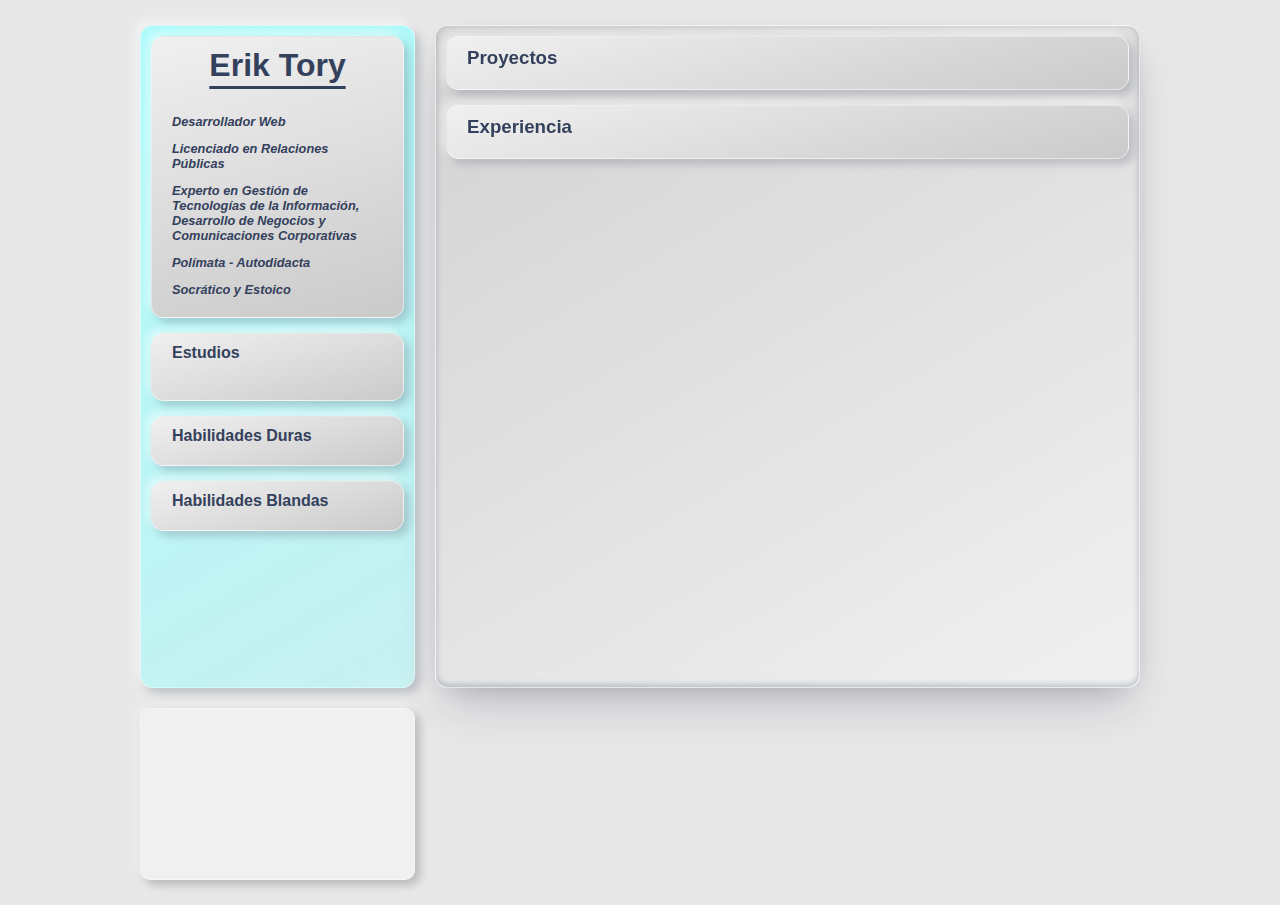
<file: index.html>
<!DOCTYPE html>
<html lang="en">
<head>
    <meta charset="UTF-8">
    <meta name="viewport" content="width=device-width, initial-scale=1.0">
    <title>Erik Tory</title>
    <link rel="stylesheet" href="style.css">
    
</head>
<body>
    <main>

        <section class="perfil">
            <div class="presentCard">
                <H1>Erik Tory</H1>
                <div class="intro">
                    <ul>
                        <li>Desarrollador Web</li>
                        <li>Licenciado en Relaciones Públicas</li>
                        <li>Experto en Gestión de<br>
                            Tecnologías de la Información, <br>
Desarrollo de Negocios y<br>
                            Comunicaciones Corporativas</li>
                        <li>Polímata - Autodidacta</li>
                        <li>Socrático y Estoico</li>
                    </ul>
                </div>
            </div>

            <div class="elements estudios">
                <H4>Estudios</H4><br>
                
            </div>

            <div class="elements estudios">
                <H4>Habilidades Duras</H4>
            </div>

            <div class="elements softSkill">
                <H4>Habilidades Blandas</H4>
                <div class="circle"></div>
            </div>
            
        </section>
        
        <section class="develop">
            <div class="elements proyectos">
                <H3>Proyectos</H3>
            </div>
            <div class="elements experiencia">
                <H3>Experiencia</H3>
            </div>
        </section>
        <section class="card">
            
        </section>


    </main>
</body>
</html>
</file>
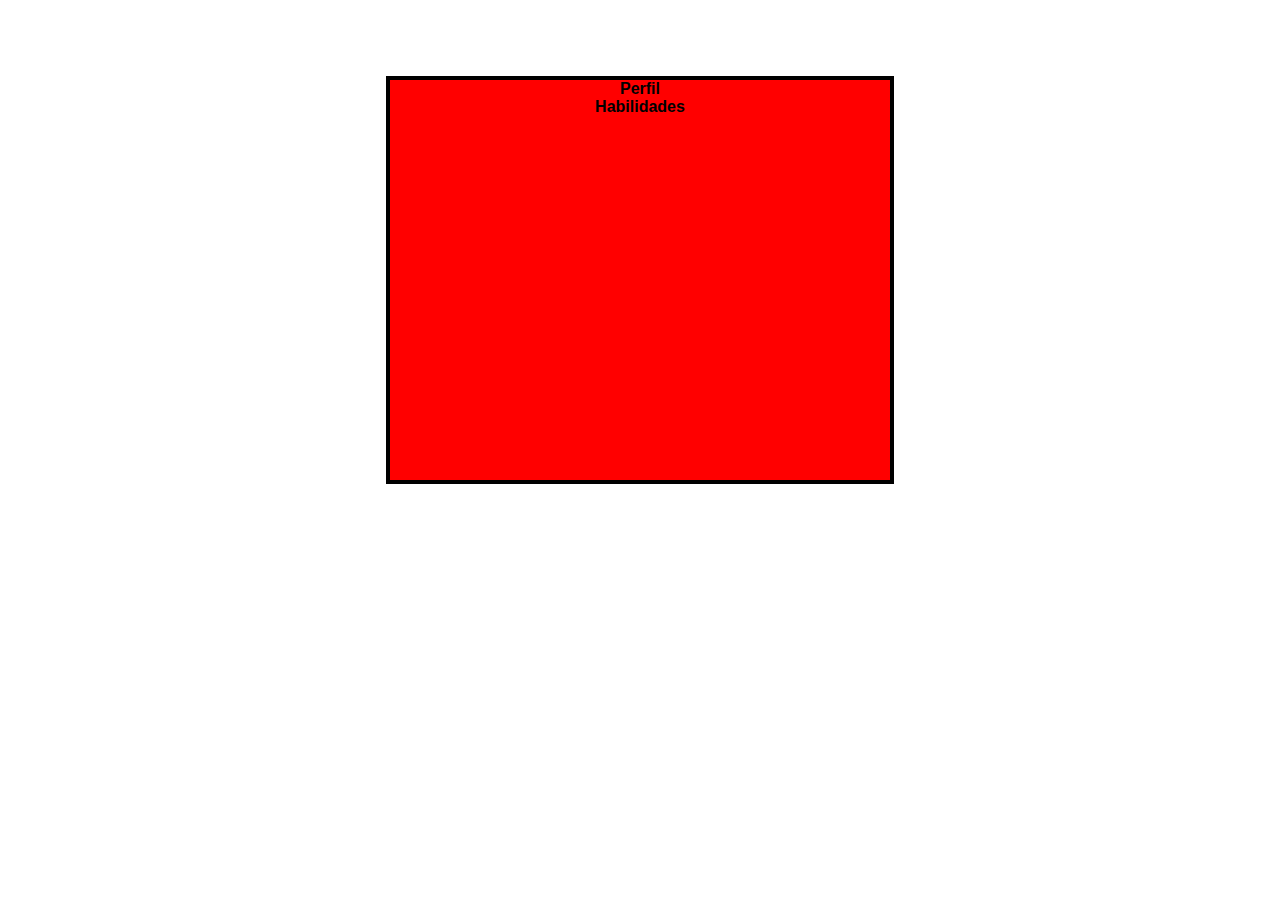
<file: src/index.html>
<!DOCTYPE html>
<html lang="en">
<head>
    <meta charset="UTF-8">
    <meta name="viewport" content="width=device-width, initial-scale=1.0">
    <title>Erik Tory</title>
    <link rel="stylesheet" href="style.css">
    
</head>
<body>
    <div class="main">

        <div class="element perfil">Perfil</div>
        <div class="element skill">Habilidades</div>


    </div>
</body>
</html>
</file>
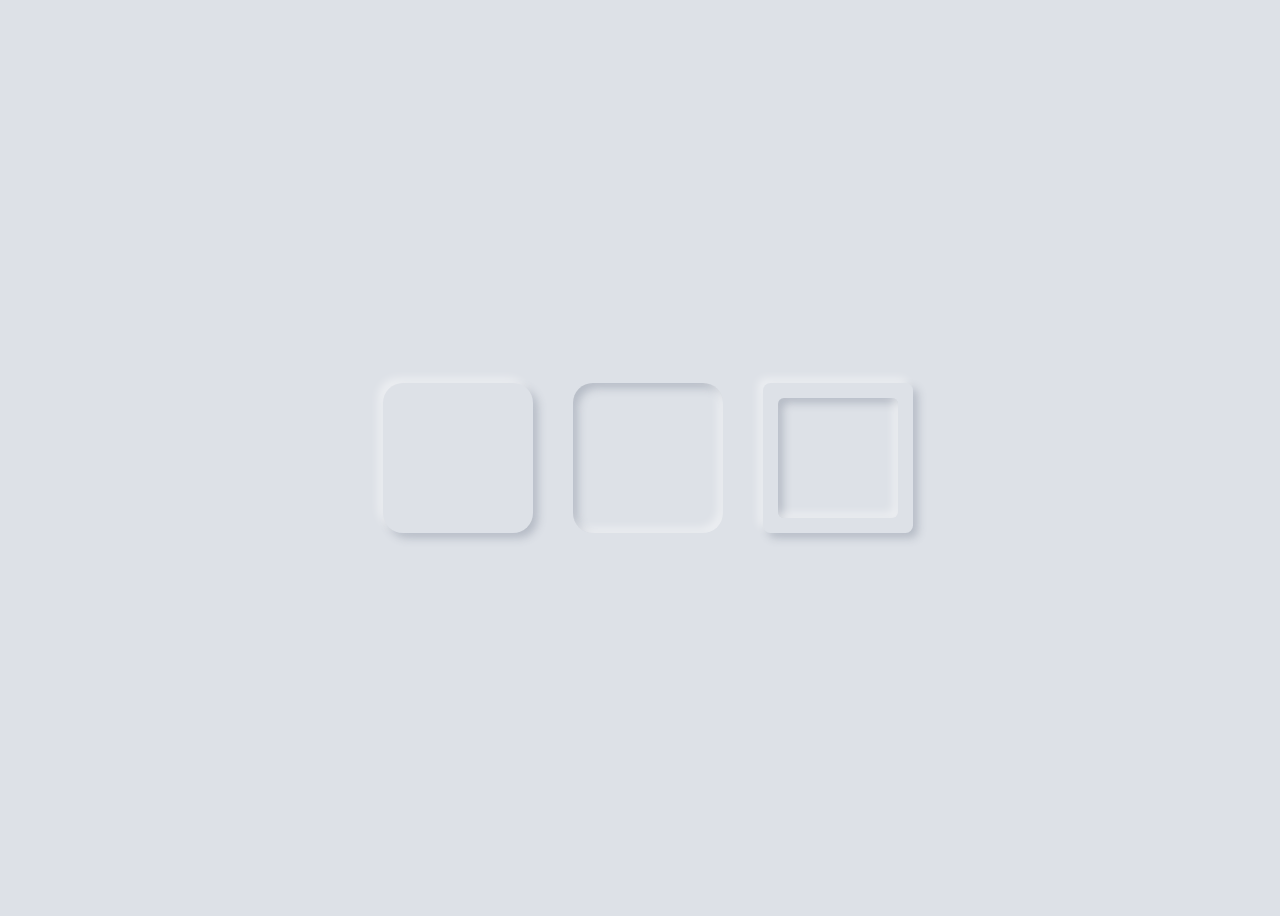
<file: indexneu.html>
<!DOCTYPE html>
<html lang="en">
<head>
    <meta charset="UTF-8">
    <meta name="viewport" content="width=device-width, initial-scale=1.0">
    <title>Document</title>
    <link rel="stylesheet" href="style2.css">

</head>
<body>
    <div class="box"></div>
    <div class="box2"></div>
    <div class="circle"></div>
</body>
</html>
</file>
<file: style.css>
* {
    margin: 0;
    padding: 0;
    box-sizing: border-box;
    font-family: Verdana, Geneva, Tahoma, sans-serif;
    --primary-color: #e8e8e8;
    --shadow-ligth: #FFFFFF;
    --shadow-dark: rgba(174, 174, 192, 0.4);

}

body {
    background: var(--primary-color);
    display: grid;
    place-items: center;
    overflow: hidden;
}

main {
    margin: 25px auto;
    width: 95%;
    height: 95vh;
    max-width: 1000px;
    min-width: 250px;
    display: grid;
    grid-template-columns: 275px auto;
    gap: 20px;
    
}

@media (max-width: 650px){
    main{
        margin: 0;
        grid-template-columns: 1fr;
        gap: 10px;
    }
}

section {
    padding: 10px;
    color: #34415c;
    text-align: center;
    font-size: 1rem;
    font-weight: bold;
    border: 1.5px solid #ffffff73;
    border-radius: 13px;
    overflow: hidden;    
}

/*
########################################
##########     SECTION 01     ##########
########################################
*/

.perfil {
    background: linear-gradient(150deg,  rgba(170, 250, 250, 1),  rgba(170, 250, 250, 0.5));
    /* background-color: rgba(170, 250, 250, 0.5); */
    /* box-shadow: -10px -5px 20px #b1b1b1, 
                inset 11px 11px 22px #ffffff,
                inset -5px -5px 5px #b1b1b1,
                11px 11px 22px #ffffff; */
    box-shadow: -5px -5px 9px rgba(255,255,255,0.45), 5px 5px 9px rgba(94,104,121,0.3);
    
}
.presentCard, .elements{
    width: 100%;
    height: auto;
    margin-bottom: 15px;
    padding: 10px 20px 20px;
    border: 1.5px solid #ffffff73;
    border-radius: 13px;
    background: linear-gradient(345deg,  #cacaca, #f0f0f0);
    box-shadow: -10px -5px 20px #b1b1b1, 
                inset 11px 11px 22px #ffffff,
                inset -5px -5px 5px #b1b1b1,
                11px 11px 22px #ffffff;
                box-shadow: -5px -5px 9px rgba(255,255,255,0.45), 5px 5px 9px rgba(94,104,121,0.3);    
}


.presentCard H1 {
    font-size: 2rem;
    font-weight: bolder;
    text-decoration-line: underline;
    text-decoration-skip-ink: none;
    text-underline-offset: 10px;
}

.presentCard .intro {
    margin-top: 30px;
    font-size: 0.8rem;
    font-style: italic;
    text-align:left;
    
    li {
        margin-top: 12px;
        list-style-type:none;
    }
}

.elements {
    text-align: left;
}

/*
########################################
##########     SECTION 02     ##########
########################################
*/

.develop{
    margin: 0;
    background: linear-gradient(150deg,  rgba(190, 189, 189, 0.5), #f0f0f0);
    border-radius: 13px;
    box-shadow: rgba(50, 50, 93, 0.2) 0px 25px 50px -10px,
    rgba(0, 0, 0, 0.25) 0px 10px 30px -15px,
    rgba(10, 37, 64, 0.26) 0px -2px 6px 0px inset;
    backdrop-filter: blur(8px);
}

.develop H3{
    display: block;
}


.card {
    background-color: #f0f0f0; /* Fondo ligeramente más claro */
    border-radius: 10px;
    box-shadow: 
      5px 5px 10px rgba(0, 0, 0, 0.2),
      -5px -5px 10px rgba(255, 255, 255, 0.2);
    padding: 20px;
  }
  .circle{
    display: flex;
    justify-content: center;
    align-items: center;
    position: relative;
    border-radius: 50%;
    box-shadow: -5px -5px 9px rgba(255,255,255,0.45), 5px 5px 9px rgba(94,104,121,0.3);
  }
  .circle::after{
    content: '';
    position: absolute;
    height: 80%;
    width: 80%;
    background-color: transparent;
    border-radius: 50%;
    box-shadow: inset -5px -5px 9px rgba(255,255,255,0.45), inset 5px 5px 9px rgba(94,104,121,0.3);
  }
</file>
<file: src/style.css>
* {
    margin: 0;
    padding: 0;
    box-sizing: border-box;
}

body {
    font-family: Verdana, Geneva, Tahoma, sans-serif;
}

.main {
    background: red;
    margin: 80px auto;
    width: 90%;
    height: 400px;
    max-width: 500px;
    outline: 4px solid;
}

.element {
    text-align: center;
    font-size: 1rem;
    font-weight: bold;
}
</file>
<file: style2.css>
body{
    height: 100vh;
    width: 100%;
    background: #dde1e7;
    display: flex;
    justify-content: center;
    align-items: center;
  }
  div{
    height: 150px;
    width: 150px;
    background: #dde1e7;
    border-radius: 20px;
    margin: 20px;
   }
  .box{
  box-shadow: -5px -5px 9px rgba(255,255,255,0.45), 5px 5px 9px rgba(94,104,121,0.3);
  }
  .box2{
  box-shadow: inset -5px -5px 9px rgba(255,255,255,0.45), inset 5px 5px 9px rgba(94,104,121,0.3);
  }
  .circle{
    display: flex;
    justify-content: center;
    align-items: center;
    position: relative;
    border-radius: 5%;
    box-shadow: -5px -5px 9px rgba(255,255,255,0.45), 5px 5px 9px rgba(94,104,121,0.3);
  }
  .circle::after{
    content: '';
    position: absolute;
    height: 80%;
    width: 80%;
    background-color: transparent;
    border-radius: 5%;
    box-shadow: inset -5px -5px 9px rgba(255,255,255,0.45), inset 5px 5px 9px rgba(94,104,121,0.3);
  }
</file>
